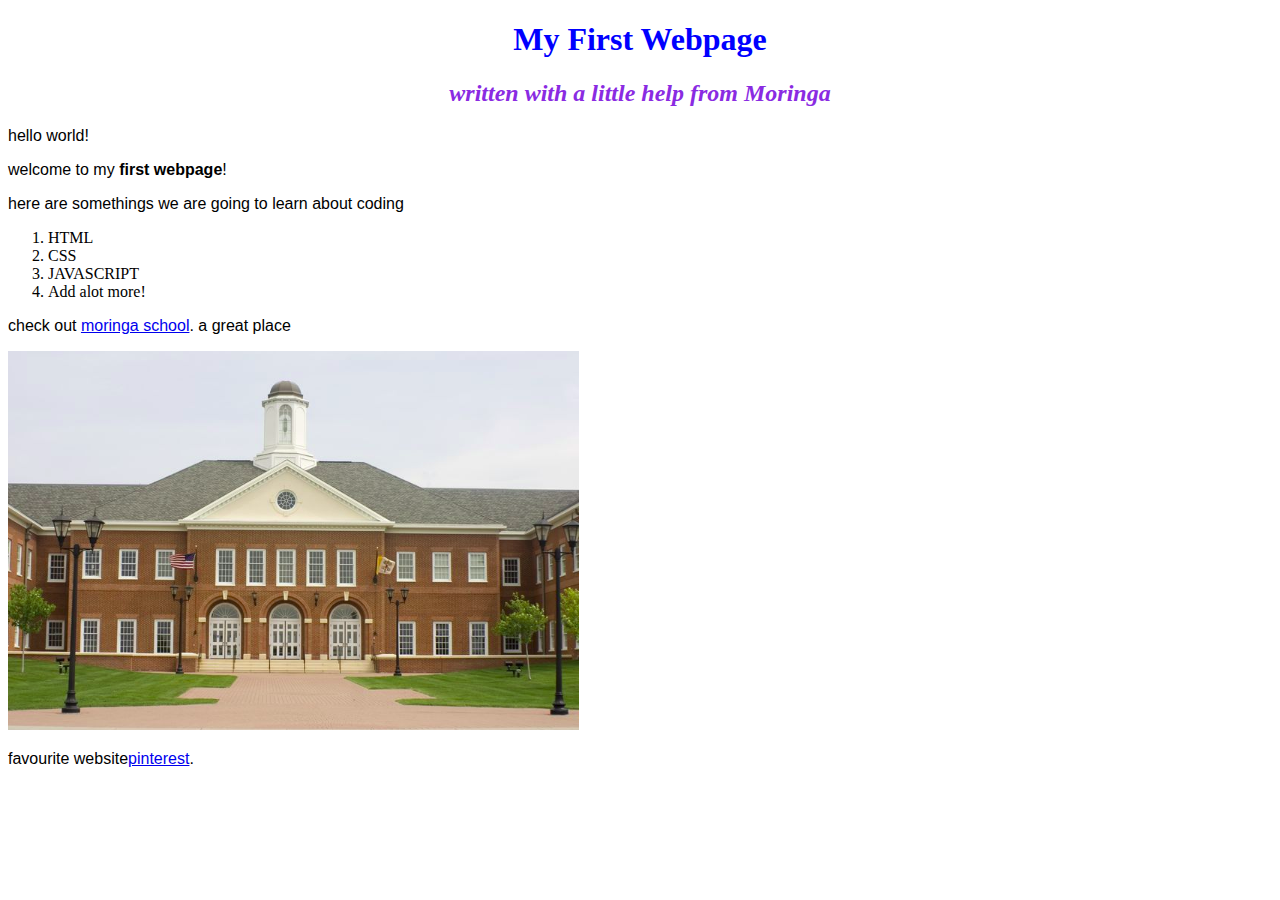
<file: index.html>
<!DOCTYPE html>
<html>
    <head>
        <title>My First Webpage</title>   
        <link href="css/styles.css" rel="stylesheet" type="text/css">
    </head>
    <body>
        <h1>My First Webpage</h1>
        <h2>written with a little help from <em>Moringa</em></h2>
        <p>hello world!</p>
        <p>welcome to my <strong>first webpage</strong>!</p>
        <p>here are somethings we are going to learn about coding</p>
        <ol>
            <li>HTML</li>
            <li>CSS</li>
            <li>JAVASCRIPT</li>
            <li>Add alot more!</li>  
        </ol>
        <p>check out <a href="http://moringaschool.com/">moringa school</a>. a great place</p>
        <img src="school.png" alt="school">
        <p>favourite website<a href="https://www.pinterest.com/">pinterest</a>.</p>
    </body>
</html>
</file>
<file: css/styles.css>
h1{
    color: blue;
    text-align: center;
}
h2{
    color: blueviolet;
    font-style: italic;
    text-align: center;
}
p{
    font-family: sans-serif;
}
ul{
    line-height: 40px
}
</file>
